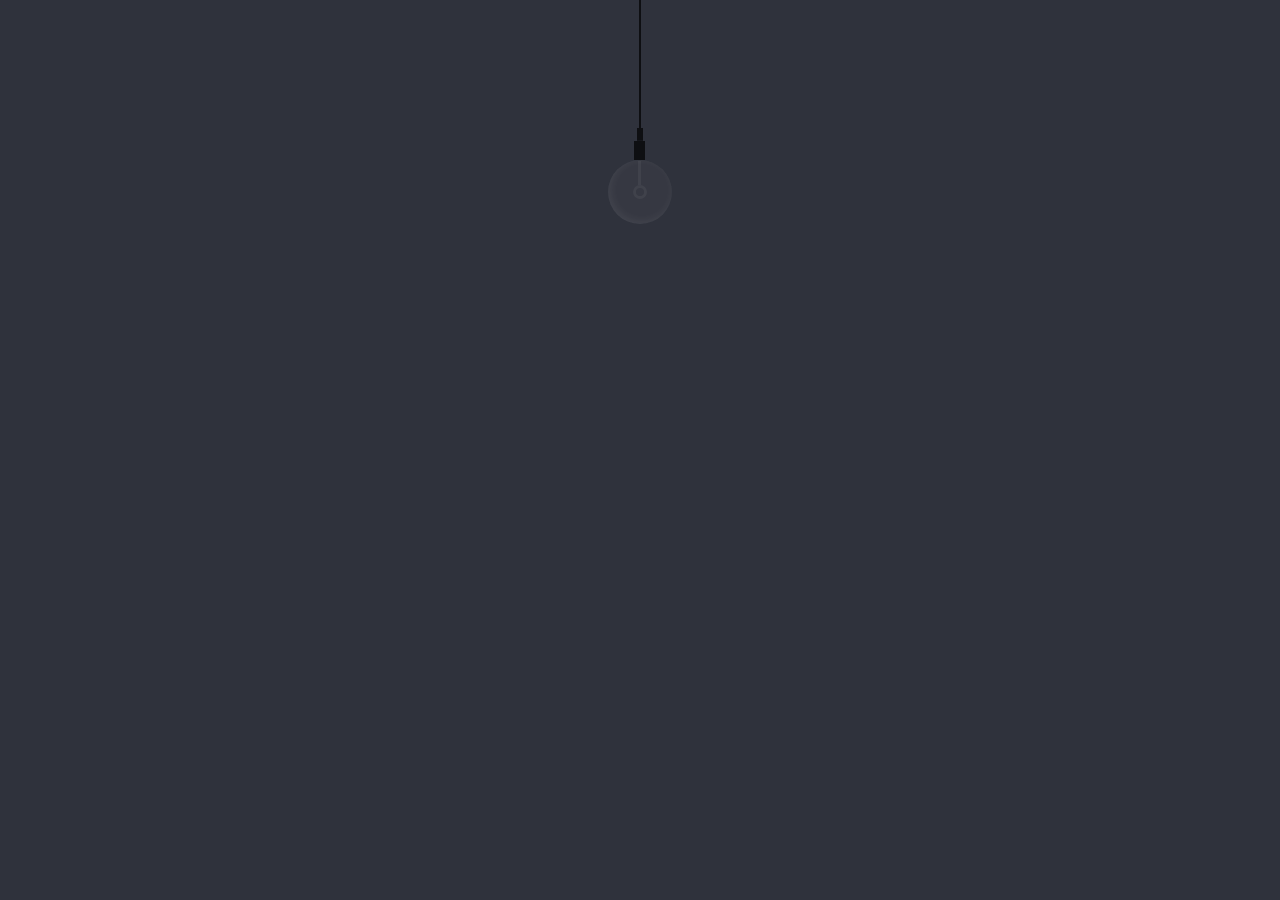
<file: Lampe CSS/index.html>
<!DOCTYPE HTML>
<html>
	<head>
	<meta charset="utf-8">
	<meta http-equiv="X-UA-Compatible" content="IE=edge">
	<title>ElectriQual</title>
	<meta name="viewport" content="width=device-width, initial-scale=1">
	<meta name="description" content="Entreprise d'electricité et etc etc" />
	<meta name="keywords" content="electricité, mot, mot, mot, etc" />
	<meta name="author" content="adilit.fr" />

  	<!-- Facebook et Twitter  -->
	<meta property="og:title" content=""/>
	<meta property="og:image" content=""/>
	<meta property="og:url" content=""/>
	<meta property="og:site_name" content=""/>
	<meta property="og:description" content=""/>
	<meta name="twitter:title" content="" />
	<meta name="twitter:image" content="" />
	<meta name="twitter:url" content="" />
	<meta name="twitter:card" content="" />


	<link rel="stylesheet" href="css/style.css">


	</head>
	<body>
		<div id="lamp">
		  <input type="radio" name="switch" value="on" />
		  <input type="radio" name="switch" value="off" checked="checked"/>
		  <label for="switch" class="entypo-lamp"></label>
		  <div class="lamp">
		    <div class="gonna-give-light"></div>
		  </div>
		</div>

	</body>
</html>
</file>
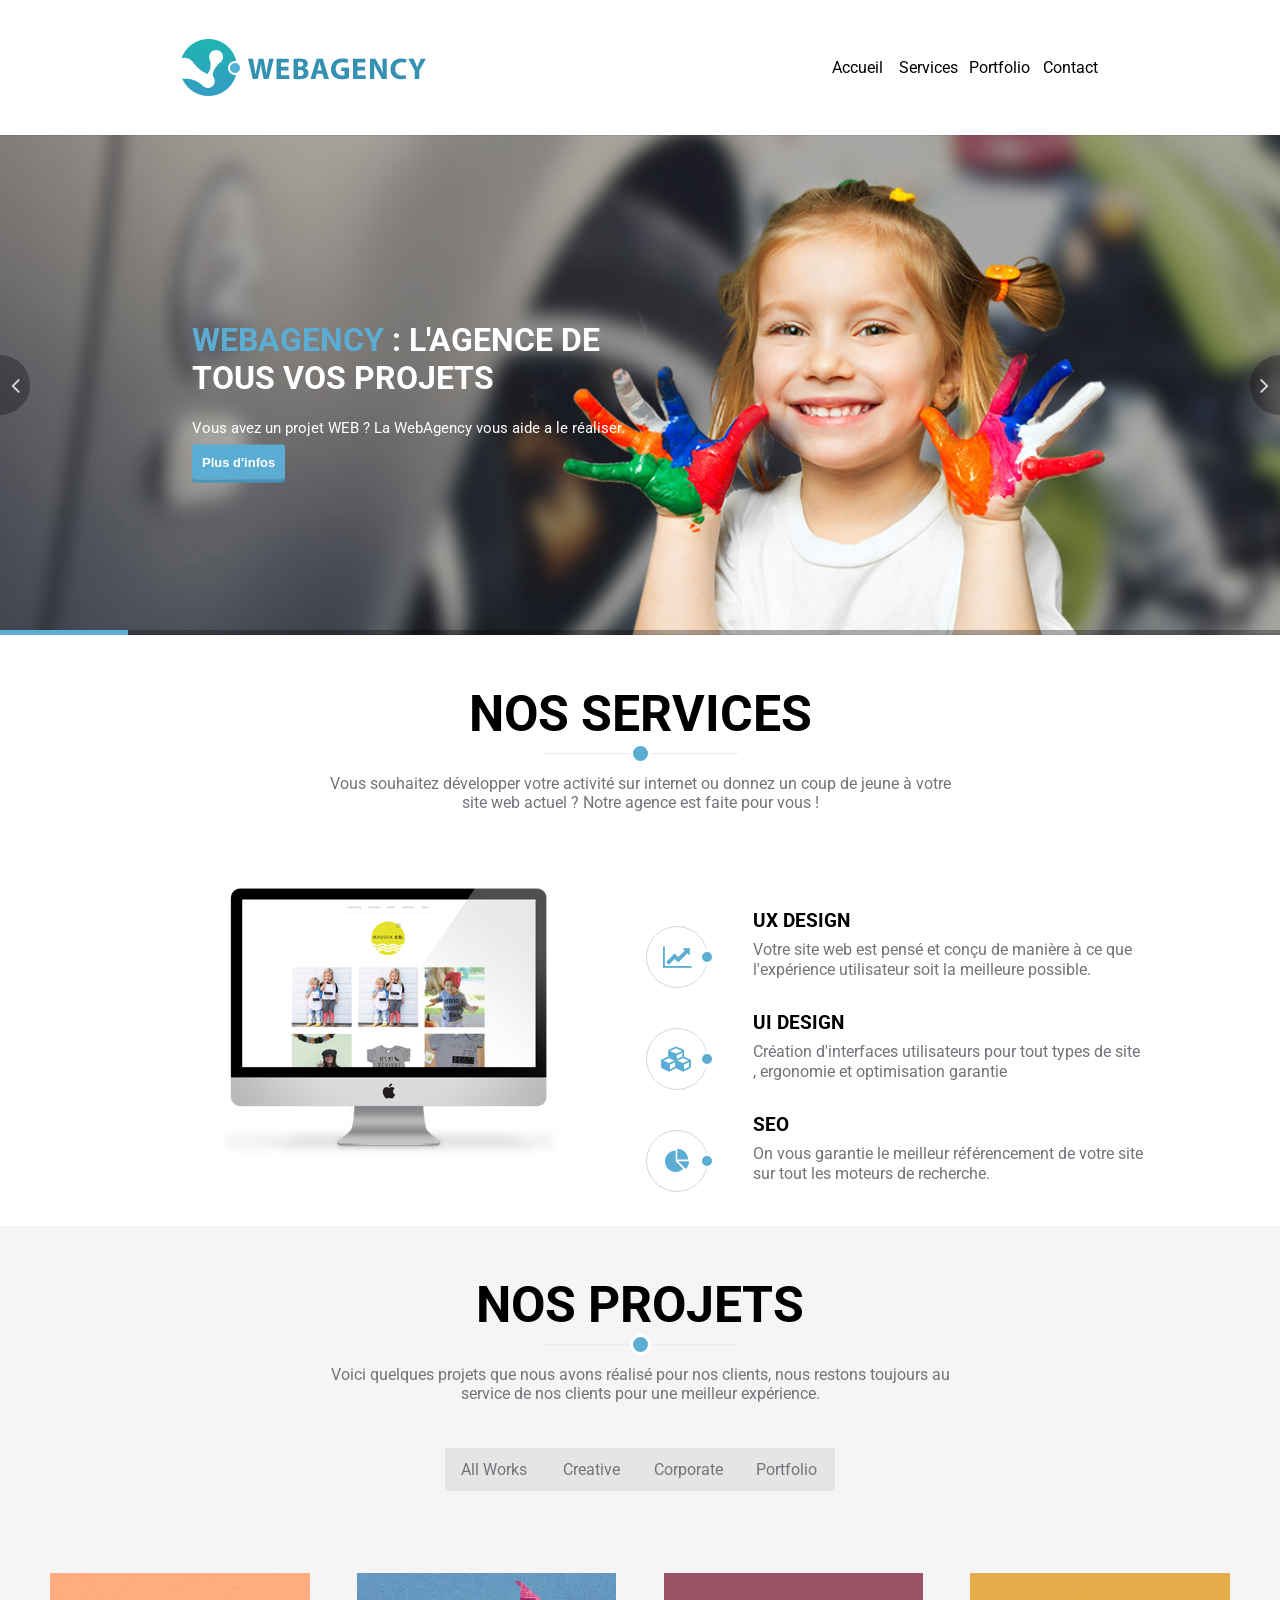
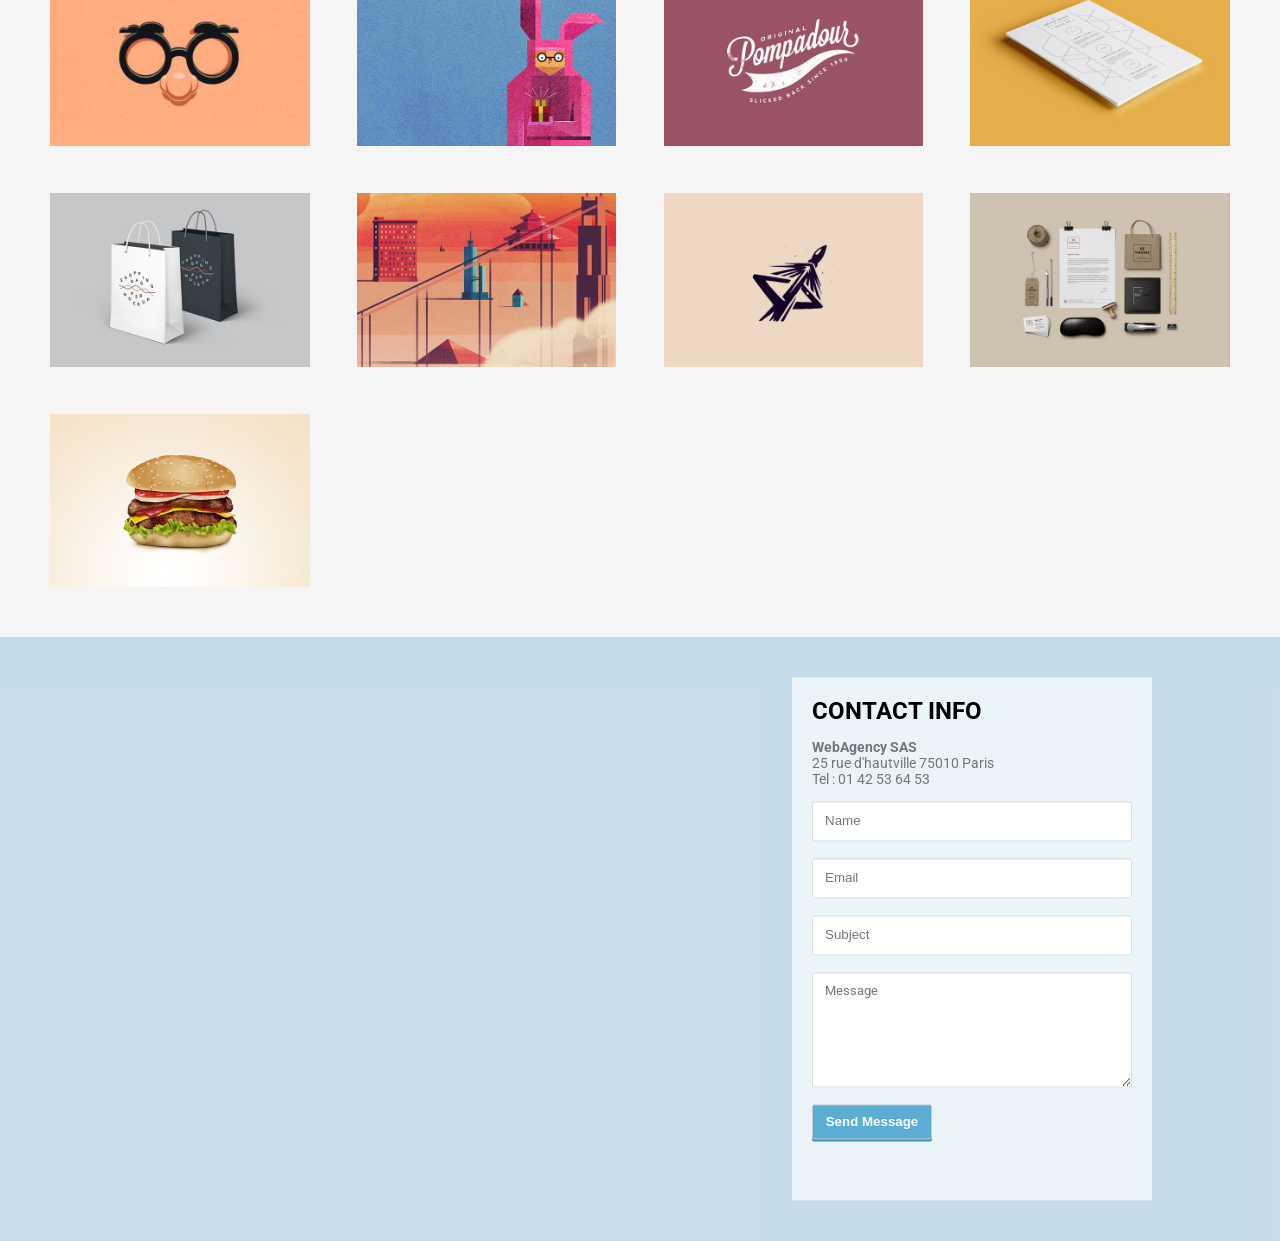
<file: OpenClassRoom/projet 1/index.html>
<!DOCTYPE html>
<html> 
	<head>
		<meta charset="utf-8">
		<meta http-equiv="X-UA-Compatible" content="IE=edge">
		<title>WebAgency</title>
		<meta name="viewport" content="width=device-width, initial-scale=1">
		<meta name="description" content="WebAgency : Une meilleure vue sur votre entreprise" />
		<meta name="keywords" content="webagency, creation, site, web, entreprise, professionel, developpeur, application, internet, agence" />
		<meta name="author" content="WebAgency" />

	  
	  	<!-- Facebook et Twitter integration -->
		<meta property="og:title" content="WebAgency"/>
		<meta property="og:image" content="images/logo.png"/>
		<meta property="og:url" content="index.html"/>
		<meta property="og:site_name" content="WebAgency"/>
		<meta property="og:description" content="La meilleure vue sur votre entreprise"/>
		<meta name="twitter:title" content="" />
		<meta name="twitter:image" content="" />
		<meta name="twitter:url" content="" />
		<meta name="twitter:card" content="" />

		<!-- favicon -->
		<link rel="shortcut icon" href="images/ico/favicon.ico">
		

		<!-- css -->
		<link rel="stylesheet" href="css/style.css">
		<link rel="stylesheet" href="css/font-awesome.min.css">
	   	<!-- font --> 
	   	<link href="https://fonts.googleapis.com/css?family=Roboto:400,700" rel="stylesheet">
	</head>
	<body>


		<div class="container">
			<!-- ___________________________________HEADER  (MENU  +  SLIDER)______________ -->
			<header class="header" id="accueil" >			
				<div class="top-header ">
					<img src="images/logo.png">
					<nav class="navigation">
						<ul class="menu">
							<li><a href="#accueil" title="accueil">Accueil</a></li>
							<li><a href="#service" title="services">Services</a></li>
							<li><a href="#port" title="portfolio">Portfolio</a></li>
							<li><a href="#contact" title="contact">Contact</a></li>
						</ul>
					</nav>
				</div>
				<div class="slider">
					<div class="present">
						<h1><span class="blue">WebAgency</span> : L'Agence de tous vos projets</h1>
						<p>Vous avez un projet WEB ? La WebAgency vous aide a le réaliser.</p>
						<a class="bouton" href="#">Plus d'infos</a>		
					</div>
					<div class="fleche flechegauche"><i class="fa fa-angle-right" id="f-g" aria-hidden="true"></i></div>
					<div class="fleche flechedroite"><i class="fa fa-angle-left" id="f-d" aria-hidden="true"></i></div>
					<div class="hr-slid">
						<span class="hr-bleu"></span>
					</div>	
				</div>
				
			</header>
			<!-- ________________________________________ SERVICES  ___________________________________ -->	
			<section>
				<div class="services" id="service">
					<div class="pres-service">
						<h1 class="gros-titre">Nos Services</h1>

						<div class="deco"> <span class="petit-hr"></span><div class="rond-deco"></div><span class="petit-hr"></span></div>

						<p class="presentation">Vous souhaitez développer votre activité sur internet ou donnez un coup de jeune à votre site web actuel ? Notre agence est faite pour vous !</p>						
					</div>

					<div class="cont-service">
						<img src="images/main-feature.png">
						<div class="trois-service">
							<!-- _______________________ 3 SERVICES PROPOSES _____________________ -->
							<div class="un-service">
								<div class="rond-service">
									<div class="logo-rond">	
										<i class="fa fa-line-chart" id="logo-fa" aria-hidden="true"></i>
										<div class="rond-deco2 right"></div>
									</div>
								</div>
								<div class="desc-service">
									<span class="lamarge">
										<h3>UX DESIGN</h3>
										<p>Votre site web est pensé et conçu de manière à ce que l'expérience utilisateur soit la meilleure possible.</p>
									</span>
								</div>
							</div>
							<!-- __________________________________________________________________________ -->
							<div class="un-service">
								<div class="rond-service">
									<div class="logo-rond">	
										<i class="fa fa-cubes" id="logo-fa" aria-hidden="true"></i>
										<div class="rond-deco2 right"></div>
									</div>	
								</div>
								<div class="desc-service">
									<span class="lamarge">
										<h3>UI DESIGN</h3>
										<p>Création d'interfaces utilisateurs pour tout types de site , ergonomie et optimisation garantie</p>
									</span>
								</div>
							</div>
							<!-- ________________________________________________________________________________________ -->
							<div class="un-service">
								<div class="rond-service">
									<div class="logo-rond">	
										<i class="fa fa-pie-chart" id="logo-fa" aria-hidden="true"></i>
										<div class="rond-deco2 right"></div>
									</div>
										
								</div>
								<div class="desc-service">
									<span class="lamarge">
										<h3>SEO</h3>
										<p>On vous garantie le meilleur référencement de votre site sur tout les moteurs de recherche.</p>
									</span>
								</div>
							</div>	

						</div>	
					</div>
				</div>
			</section>
			<!-- _____________________________________________ PROJETS  ________________________________________ -->
			<section>
				<div class="projet" id="port">
						<!-- ________________________ Presentation projets __________________ -->
					<div class="pres-service" >
						<h1 class="gros-titre"> Nos Projets </h1>
						<div class="deco"> <span class="petit-hr"></span><div class="rond-deco"></div><span class="petit-hr"></span></div>
						<p class="presentation">Voici quelques projets que nous avons réalisé pour nos clients, nous restons toujours au service de nos clients pour une meilleur expérience.</p>
					</div>
						<!-- ______________________________Menu Projet____________________ -->
					<div class="projet-menu">
						<ul>
							<li><a href="#" title="accueil">All Works</a></li>
							<li><a href="#" title="services">Creative</a></li>
							<li><a href="#" title="portfolio">Corporate</a></li>
							<li><a href="#" title="contact">Portfolio</a></li>
						</ul>
					</div>
							<!-- ____________________ PORTFOLIO __________________ -->
					<div class="portfolio">
						<div class="img-folio">
							<img src="images/portfolio/01.jpg">
							<div class="hover">
								<div class="oeil"><i class="fa fa-eye " id="fa-oeil" aria-hidden="true"></i></div>
								<span class="titre-folio">
									<h3> Portfolio Item 1 </h3>
									<p> Lorem Ipsum dolor sit </p>
								</span>
							</div>
						</div>
						<div class="img-folio">
							<img src="images/portfolio/02.jpg">
							<div class="hover">
								<div class="oeil"><i class="fa fa-eye " id="fa-oeil" aria-hidden="true"></i></div>
								<span class="titre-folio">
									<h3> Portfolio Item 2 </h3>
									<p> Lorem Ipsum dolor sit </p>
								</span>	
							</div>
						</div>
						<div class="img-folio">
							<img src="images/portfolio/03.jpg">
							<div class="hover">
								<div class="oeil"><i class="fa fa-eye " id="fa-oeil" aria-hidden="true"></i></div>
								<span class="titre-folio">
									<h3> Portfolio Item 3 </h3>
									<p> Lorem Ipsum dolor sit </p>
								</span>
							</div>
						</div>
						<div class="img-folio">
							<img src="images/portfolio/04.jpg">
							<div class="hover">
								<div class="oeil"><i class="fa fa-eye " id="fa-oeil" aria-hidden="true"></i></div>
								<span class="titre-folio">
									<h3> Portfolio Item 4 </h3>
									<p> Lorem Ipsum dolor sit </p>
								</span>
							</div>
						</div>
						<div class="img-folio">
							<img src="images/portfolio/05.jpg">
							<div class="hover">
								<div class="oeil"><i class="fa fa-eye " id="fa-oeil" aria-hidden="true"></i></div>
								<span class="titre-folio">
									<h3> Portfolio Item 5 </h3>
									<p> Lorem Ipsum dolor sit </p>
								</span>
							</div>
						</div>
						<div class="img-folio">
							<img src="images/portfolio/06.jpg">
							<div class="hover">
								<div class="oeil"><i class="fa fa-eye " id="fa-oeil" aria-hidden="true"></i></div>
								<span class="titre-folio">
									<h3> Portfolio Item 6 </h3>
									<p> Lorem Ipsum dolor sit </p>
								</span>
							</div>
						</div>
						<div class="img-folio">
							<img src="images/portfolio/07.jpg">
							<div class="hover">
								<div class="oeil"><i class="fa fa-eye " id="fa-oeil" aria-hidden="true"></i></div>
								<span class="titre-folio">
									<h3> Portfolio Item 7 </h3>
									<p> Lorem Ipsum dolor sit </p>
								</span>
							</div>
						</div>
						<div class="img-folio">
							<img src="images/portfolio/08.jpg">
							<div class="hover">
								<div class="oeil"><i class="fa fa-eye" id="fa-oeil" aria-hidden="true"></i></div>
								<span class="titre-folio">
									<h3> Portfolio Item 8 </h3>
									<p> Lorem Ipsum dolor sit </p>
								</span>
							</div>
						</div>
						<div class="img-folio">
							<img src="images/portfolio/full.jpg">
							<div class="hover">
								<div class="oeil"><i class="fa fa-eye" id="fa-oeil" aria-hidden="true"></i></div>
								<span class="titre-folio">
									<h3> Portfolio Item 8 </h3>
									<p> Lorem Ipsum dolor sit </p>
								</span>
							</div>
						</div>
					</div>
				</div>
			</section>
			<!-- __________________________________________________   CONTACT  ________________________________________ -->
			<section>
				<div class="contact" id="contact">
					<div class="plan">
						<iframe   src=https://www.google.com/maps/embed?pb=!1m18!1m12!1m3!1d2624.2156022977447!2d2.3476356152804083!3d48.87316630762089!2m3!1f0!2f0!3f0!3m2!1i1024!2i768!4f13.1!3m3!1m2!1s0x47e66e145cb52f15%3A0x4d3ec41b2cadff0!2s25+Rue+d&#39;Hauteville%2C+75010+Paris!5e0!3m2!1sfr!2sfr!4v1496829205339" width="100%" height="600" frameborder="0" style="border:0" allowfullscreen></iframe>
					</div>
					<div class="hover-map"></div>
					<div class="form">
						<div class="form-info">
							<h1>Contact Info</h1>
							<p><b>WebAgency SAS</b></br>25 rue d'hautville 75010 Paris</br>Tel : 01 42 53 64 53</p>
						</div>
						<form class="formulaire">
							<input class="simple" type="text" name="name" placeholder="Name">
							<input class="simple" type="text" name="email" placeholder="Email">
							<input class="simple" type="text" name="Subject" placeholder="Subject">
							<TEXTAREA class="grand-form" type="textarea" name="message" placeholder="Message"></TEXTAREA>
							<input type="submit" value="Send Message" class="bouton-form" />
						</form>
					</div>
				</div>
			</section>
		</div>
	</body>
</html>
</file>
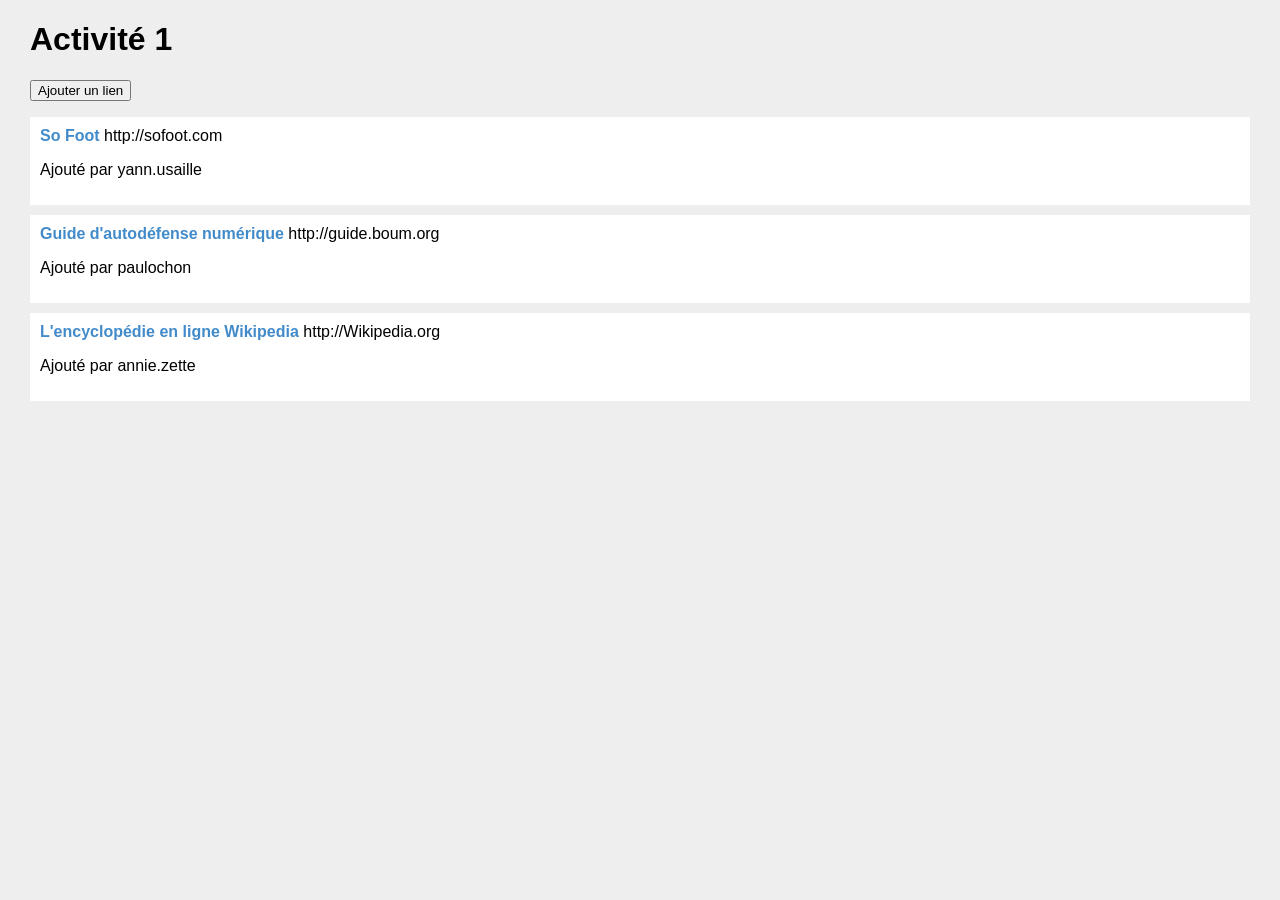
<file: OpenClassRoom/activité/activite_4/html/liensweb.html>
<!doctype html>
<html>

<head>
    <meta charset="utf-8">
    <link rel="stylesheet" href="../css/liensweb.css">
    <title>Activité 1</title>
</head>

<body>
    <h1>Activité 1</h1>

    <!-- Les nouveaux éléments sont ajoutés dans cette balise -->
    <div id="contenu">
    	<form>
			<input type="text" name="auteur" placeholder="Entrez votre nom" class="cache" required/>
			<input type="text" name="titre" placeholder="Entrez le nom du site" class="cache" required/>
			<input type="text" name="lien" placeholder="Entrez le lien" class="cache" required/>
			<input type="submit" value="Ajouter un lien" class="cache" onclick="ajouter()" />

		</form>
		<input type="submit" name="ajouter" value="Ajouter un lien"  onclick="afficher()" />

    </div>

    <script src="../js/liensweb.js"></script>
</body>

</html>
</file>
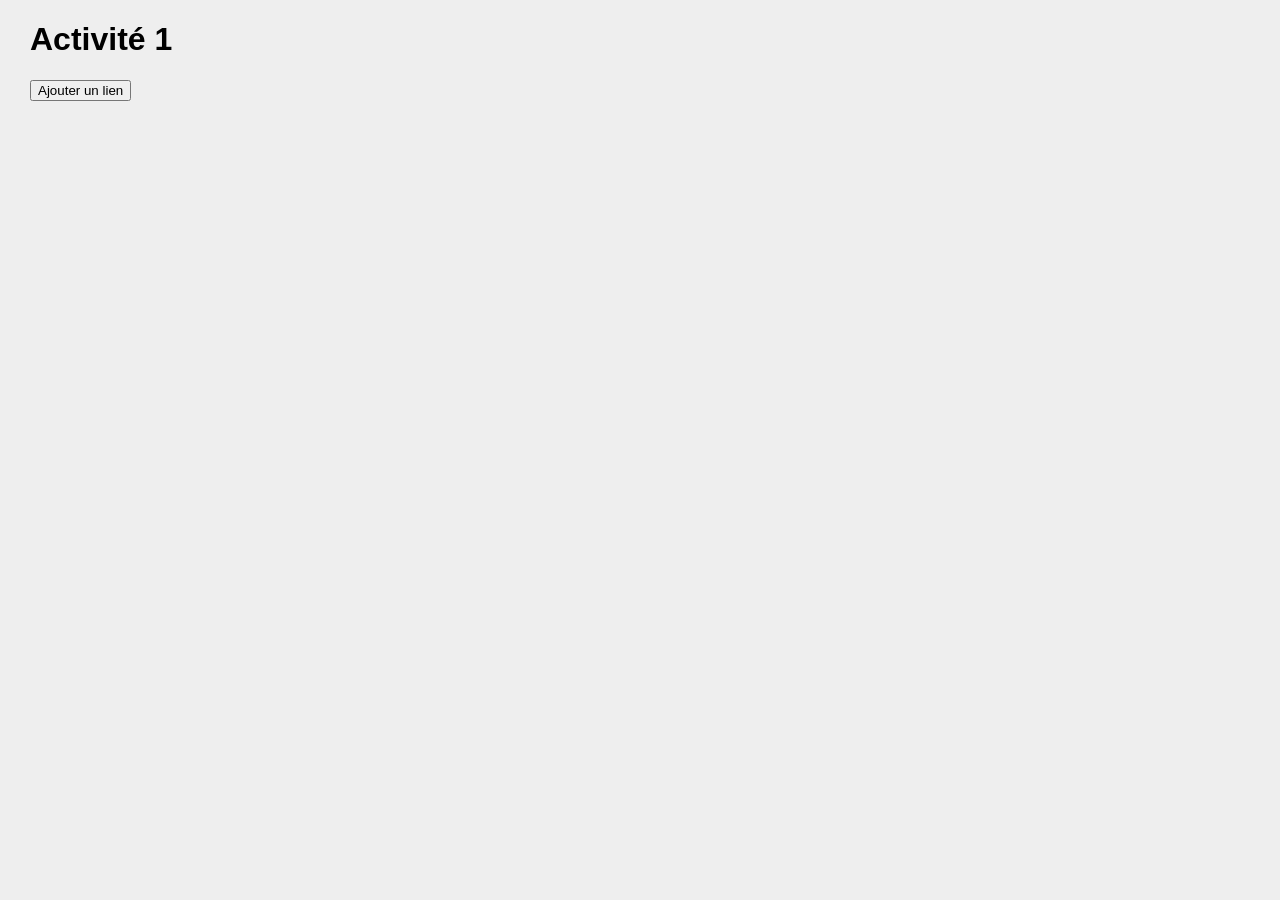
<file: OpenClassRoom/activité/Activité_3/html/liensweb.html>
<!doctype html>
<html>

<head>
    <meta charset="utf-8">
    <link rel="stylesheet" href="../css/liensweb.css">
    <title>Activité 1</title>
</head>

<body>
    <h1>Activité 1</h1>

    <!-- Les nouveaux éléments sont ajoutés dans cette balise -->
    <div id="contenu">
    	<form>
			<input type="text" name="auteur" id="auteur" placeholder="Entrez votre nom" class="cache" required/>
			<input type="text" name="titre" id="titre" placeholder="Entrez le nom du site" class="cache" required/>
			<input type="text" name="url" id="url" placeholder="Entrez le lien" class="cache" required/>
			<input type="submit" value="Ajouter un lien" class="cache"  />

		</form>
		<input type="submit" name="ajouter" value="Ajouter un lien"  onclick="afficher()" />

    </div>
    <script
      src="https://code.jquery.com/jquery-3.2.1.min.js"
      integrity="sha256-hwg4gsxgFZhOsEEamdOYGBf13FyQuiTwlAQgxVSNgt4="
      crossorigin="anonymous"></script>
    <script src="../js/ajax.js"></script>
    <script src="../js/liensweb.js"></script>
</body>

</html>
</file>
<file: Lampe CSS/css/style.css>
@import url(http://weloveiconfonts.com/api/?family=entypo);
*, *:before, *:after {
  margin:0;
  padding:0;
  -webkit-box-sizing:border-box;
  -moz-box-sizing:border-box;
  box-sizing:border-box;
}
#lamp {
  position:relative;
  width:100vw;
  height:100vh;
  overflow:hidden;
}
input[name="switch"], input[name="switch"] + label {
  position:absolute;
  bottom:3rem;
  width:4rem;
  height:4rem;
}
input[name="switch"] + label {right:3rem;}
input[name="switch"] {
  opacity:0;
  z-index:9;
  cursor:pointer;
}
input[value="on"] {
  right:3rem;
}
input[value="off"] {
  right:-4rem;
}
input[name="switch"] + label {
  text-align:center;
}
[class*="entypo-"]:before {
  line-height:4rem;
  font-size:2.5rem;
  color:rgba(255,255,255,0.4);
  font-family:'entypo', sans-serif;
}
input[value="on"]:checked {
  right:-4rem;
}
input[value="on"]:checked + input[value="off"] {
  right:3rem;
}
.lamp {
  position:relative;
  margin:0 auto;
  width:.7rem;
  height:10rem;
  background-image:linear-gradient(rgba(0,0,0,0.7), rgba(0,0,0,0.7)),
                   linear-gradient(rgba(0,0,0,0.7), rgba(0,0,0,0.7)),
                   linear-gradient(rgba(0,0,0,0.7), rgba(0,0,0,0.7));
  background-repeat:no-repeat;
  background-size:.15rem 8rem, .4rem .8rem, .7rem 2rem;
  background-position:50% 0, .19rem 8rem, 0 8.8rem;
}
.lamp:before, .lamp:after {
  content:'';
  position:absolute;
}
.lamp:before {
  left:-1.65rem;
  bottom:-4rem;
  width:4rem;
  height:4rem;
  border-radius:50%;
  background:rgba(255,255,255,0.03);
  box-shadow:inset 2px -2px 10px rgba(255,255,255,0.07);
  transition:all .15s;
}
.gonna-give-light, 
.gonna-give-light:before{
  position:absolute;
}
.gonna-give-light {
  top:10.05rem;
  left:.25rem;
  width:0;
  height:1.5rem;
  border-right:.2rem solid rgba(255,255,255,0.05);
}
.gonna-give-light:before {
  content:'';
  top:1.5rem;
  left:-.35rem;
  width:.9rem;
  height:.9rem;
  border-radius:50%;
  border:.2rem solid rgba(255,255,255,0.05);
  box-shadow:0px 0px 50px rgba(255,255,255,0);
}
input[value="on"]:checked ~ .lamp:before {
  background:rgba(255,255,255,1);
  box-shadow:0px 2px 10px rgba(255,255,255,0.8),
             0px 5px 50px rgba(255,255,255,0.8),
             0px 8px 80px rgba(255,255,255,0.6),
             0px 8px 120px rgba(255,255,255,0.6);
}
body {background:#2f323c;}
html, body {
  width:100%;
  height:100%;
}
</file>
<file: OpenClassRoom/projet 1/css/style.css>
@charset "UTF-8";

body {
	/*font-size: 62%;*/
}
h1 {
	text-transform: uppercase;
}
body {
	margin: 0;
	font-family: 'Roboto', sans-serif;
}

.gros-titre{
	font-size: 50px;
	margin:0px;
}
/*///////////////////////////////////////////////// HEADER   //////////////////////////////////////////////////
*/

.container{
	margin:0;

}


.header {
  margin: 0 ;
  padding: 0 ;
  text-align: center ;
  display: flex;
  flex-direction: column;
}
.top-header{
	
	display: flex;
	align-items: center;
	justify-content: space-around;
}
			
/*			/////////  MENU  HEADER  /////////
*/
.navigation{
	height : 15vh;
}

.menu{
	
	display:flex;
	align-items: center;
	flex-wrap: nowrap;
	justify-content: space-between;
	list-style: none ;
	margin:0;
	height: 100%;
}


.top-header img{
	float:left;
}
.menu li {
	position: relative;
	display: flex;
	height: 100%;
	width: 70px ;
	margin-right: 1px ;
	list-style: none ;

}
.menu li a {
  display: block ;
  text-align: center ;
  color:black;
  list-style: none ;
  margin-top: 15px;
  text-decoration: none;
  margin: auto;

}
.menu li:hover::after{
	content:'';
	position: absolute;
	height: 3px;
	width:100%;
	background-color:  #64B1D5;
	top:0;
}
/*/////////////////////////////////////////////////------SLIDER -----///////////////////////////////////////////////////////////////////////
*/


.slider{
	background: url("../images/slider/bg1.jpg")no-repeat;
	background-size: cover;
	background-position: center right;
	width:100%;
	height: 500px;
	position: relative;	
	overflow: hidden;

}
.present {
	
	position: absolute;
	left: 15%;
	transform: translateY(-50%);
	top: 50%;
	width: 35%;
	color: white;
	text-align: left; 


}
.present  p{
	font-size: 15px;
}
.fleche{
	cursor:pointer;
	position: absolute;
	transform: translateY(-50%);
	top:50%;
	
	border-radius: 100%;
	height:60px;
	width: 60px;
	background-color: rgba(0, 0, 0, 0.3);
}
.flechegauche{
	right:-30px;
}
.flechedroite{
	left:-30px;
}
#f-g{
	position:absolute;
	transform: translateY(-50%);
	top:50%;
	left:10px;
	font-size: 25px;
	color: #D7D7D8;

	
}
#f-d{
	position:absolute;
	transform: translateY(-50%);
	top:50%;
	right:10px;
	font-size: 25px;
	color: #D7D7D8;
	
}
.bouton {
	padding:6px 0 6px 0;
	font:bold 13px Arial;
	background:#5CADD3;
	color:#fff;
	border-radius:3px;
	width:200px;
	padding:  10px;
	border:none;
	box-shadow: 0px 3px 0px #4494BB;
	text-decoration: none;
}
.blue {
	color: #5CADD3;
}

.hr-slid{
	position:absolute;
	width: 100%;
	height:5px;
	background-color: rgba(0, 0, 0, 0.3);
	bottom: 0;
	display:flex;

}
.hr-bleu{
	
	width:10%;
	height:100%;
	background-color: #5CADD3;
}
/*///////////////////////////////////////--------SERVICES-------///////////////////
*/
.services{
	margin-bottom: 35px;
	padding:  50px 10px 50px 10px;
}
.pres-service{
	margin-top:0;
/*	margin:auto;
*/	text-align: center;
}
.deco {
	width: 200px;
	display:flex;
	justify-content: center;			
	align-items: center;
	margin:auto;
}
.petit-hr {
	width: 87px;						/*/// ligne de decoration sous chaque titre ////*/
	background-color: #efe8e8;
	height: 1px;
	

}
.rond-deco{
	border-radius: 50%;
	background-color:#5CADD3;
	border-color: white;
	border: 3px solid white;
	width: 15px;
	height:15px;
}
.rond-deco2{
	border-radius: 50%;
	background-color:#5CADD3;
	border-color: white;
	border: 3px solid white;
	width: 10px;
	height:10px;
}
.right{
	position: absolute;
	transform: translateY(-50%);
	top:50%;
	right:-8px;
}
.un-service{
	display:flex;
	width: 100%;
	margin-top: 25px;

}
.rond-service{
	margin:auto;
	width:20%;
}

.trois-service{
	margin: auto;
	position: relative;
	top: 25px;
}
.logo-rond {
	position : relative;
	border-radius: 50%;
	border: 1px solid #D7D7D7;
	width: 60px;
	height:60px;
	margin-right: 15px;

}
#logo-fa{
	position: absolute;
	top:50%;
	left:50%;
	transform: translate(-50%,-50%);
	color: #5CADD3;
	font-size: 25px;
}
.presentation{
		width:50%;
		margin: auto;
		padding: 10px;
		color : #717479;
	}

.cont-service{
	display:flex;
	width:80%;
	margin:auto;
	position: relative;
	top:40px;
}
.desc-service{
	margin-left: 30px;
}

.lamarge{
	margin:0px;
	line-height:20px;
}
.lamarge p{
	color : #717479;
}
.lamarge h3 {
	margin:0%;
	line-height: 5px;
}
/*/////////////-------------------------  PROJETS  ------------------------ //////////////////////////
*/
.projet{

	background-color:#F5F5F5;
	padding:  50px 10px 50px 10px;
}
.projet-menu{
	display:flex;
	justify-content: center;
	border-radius: 3px;
	margin-top: 35px;
	margin-bottom: 35px;
}
.projet-menu ul{
	display: flex;
	justify-content: space-between;
	flex-wrap: nowrap;
	margin:auto;
	width: 390px;
	top: 40px;
	background-color:#E5E5E5;
	color:#65696E;
	padding: 0;
	

}
.projet-menu li{
	display: flex;
	flex-wrap: nowrap;
	height:37px;
	width: 100px;
	border-top: 3px  solid transparent ;
	border-bottom: 3px  solid transparent ;

}

.projet-menu li:first-child {
	border-radius: 4px 0 0 4px;
}
.projet-menu li:last-child {
	border-radius: 0 4px 4px 0;
	
}
.projet-menu li a{					/*///////  MENU POUR PROJETS  ////*/
	margin:auto;
	color:#717479;
	list-style: none;
	text-decoration: none;

	}

.projet-menu li:hover {
	font-size: bold;
	background:#5CADD3;
	position: relative; 
	border-bottom: 3px solid  #468CAD;
	

}
.projet-menu li:hover a {
	color : white;
}

.in::after, .projet-menu li:hover::after{
	content: '';
	position: absolute;
	width: 0; 
	  height: 0; 
	  border-left: 10px solid transparent;
	  border-right: 10px solid transparent;
	  border-top: 10px solid #468CAD;
	  bottom:-10px;
	  left:40%;
}

.portfolio {
	display:flex;
	flex-wrap: wrap;
	justify-content: space-between;
	position: relative;
	margin : 0 40px;
}
.portfolio img{
	
	width: 100%;
	display: block;
	
}
.img-folio{
	
	position: relative;
	width: 22%;
	margin-top : 4%;
	height : 20%;
	overflow: hidden;
}

.hover{
	
	position: absolute;
	
	background-color: rgba(0, 0, 0, 0.3);
	width: 100%;
	height : 40%;
	bottom:0;
	transform: translateY(151%);
	transition-property: transform;
    transition-duration: 1s;
    transition-timing-function: ease;
}
.img-folio:hover .hover{
    transform: translateY(0%); 
}
.oeil {
	position: absolute;
	transform: translateY(-50%);
	border-radius: 50%;
	border: 2px white solid;
	background-color: #4896B1;
	width : 50px;
	height : 50px;
	right : 5%;
	
}

#fa-oeil{
	color:white;
	font-size: 20px;
	transform: translate(75%,75%);
}
.titre-folio{
	display: block;
	line-height: 0.5;
	color: white;
	font-size:0.9rem;
	padding-left: 9px;
}
/*//////////////////////////-------------------CONTACT --------------------//////////////////////////////////*/
.form{
	padding: 20px;
	position: absolute;
	background-color: rgba(245, 250, 253, 0.8);
	width: 25%;
	height: 80%;
	top:50%;
	transform: translateY(-50%);
	right:10%;
	z-index: 2;
	display:flex;
	flex-direction: column;


}
.form-info{
	height: 20%:;
	position: relative;
	top:0;
}
.form-info h1{
	margin : 0;
}
.form-info p{
	color: #72767B;
	font-size: 14px;

}
.contact {
	position : relative;
	z-index: 1;
}


.hover-map	{
	top: 0;
	z-index: 1;
	position: absolute;
	width:100%;
	height: 100% ;
	background: rgba(161, 195, 218, 0.6);

}
.formulaire{
	display: flex;
	flex-direction: column;
	justify-content: space-between;
	height : 70%;
	bottom: 25px;
}

input{

	background: white;
	border-radius: 3px;
	border: 1px solid #cccccc;
	
}
.simple{
	height:10%;
	padding : 2px 0 2px 12px;
	border-color: #DDDDDD;
}
.grand-form{
	height:30%;
	font-family: 'Roboto', sans-serif;
	padding : 10px 0 2px 12px;
	border-color: #DDDDDD;


}
.bouton-form{
	color:white;
	background: #5CADD3;
	box-shadow: 0px 2px 0px #4494BB;
	height: 35px;
	width: 120px;
	border-radius: 2px;
	font-weight: bold;
}

/*--------------------------------tablet et plus -----------------------
*/

@media screen and (max-width : 1023px){
		 

		 .header{

		 display :flex;
		 justify-content: center;

		 }
		 .present{
		 	width: 50%;
		 }
		 .slider{
			background-position: center center;
			max-width: 100%;
			}

		.top-header{
			margin:auto;
			display: flex;
			flex-direction: column;
			justify-content: center;
			align-items: center;
		}
		.top-header img {
			margin:auto;
			margin-top:15px;
		}
		/*///////////  PROJETS  /////////*/
		.img-folio{
			width: 48%;
			height: 40%;
		}
		
		
		/*///////////SERVICE------*/
		.pres-service{
			margin : auto;
			align-items: center;
		}
		.cont-service{
			display: flex;
			flex-direction: column;
			align-items: center;

		}

		.form {
			width: 35%;
			right: 5%;
		}
}
/*   tablette apres mobile*/
/*---------------------------------------tous les media sous la tablet*/
@media screen and (max-width: 767px){

		


		 .slider{
			background-position: center left;
			}
		.top-header{
			margin:auto;
			display: flex;
			flex-direction: column;
			justify-content: center;
			align-items: left;
		}
		.top-header img {
			margin:auto;
		}
		.menu{
			padding-left: 0px;
		}
		.present{
			transform:translate(-50%,-50%);
			left:50%;
			width: 79%;
			text-align: center;

		}
		/*///////////SERVICE------*/
		.pres-service{
			margin : auto;
			align-items: center;
		}
		.pres-service p {
   			 width: 75%;

   		}
		.cont-service{
			display: flex;
			flex-direction: column;
			align-items: center;

		}
		.cont-service img{
			width :100%;
		}
		/*/////////// PROJET   /////*/
		.portfolio{
			display: flex;
			flex-direction: column;
			justify-content: space-around;
			margin : 5px;
		}
		.img-folio{
			width:100%;
			height: auto;
		}
		.projet-menu ul {
			width : 300px;
		}

		.form{
			width: 60%;
			transform: translate(-50%,-50%);
			left:50%;
		}
}
</file>
<file: OpenClassRoom/activité/activite_4/css/liensweb.css>
body {
    font-family: "Helvetica Neue", Helvetica, Arial, sans-serif;
    background-color: #eee;
    margin-left: 30px;
    margin-right: 30px;
}

span {
    font-weight: normal;
    font-size: 80%;
}

.lien {
    background: white;
    padding: 10px;
    margin-bottom: 10px;
}
.cache{
	display: none;
}
</file>
<file: OpenClassRoom/activité/Activité_3/css/liensweb.css>
body {
    font-family: "Helvetica Neue", Helvetica, Arial, sans-serif;
    background-color: #eee;
    margin-left: 30px;
    margin-right: 30px;
}

span {
    font-weight: normal;
    font-size: 80%;
}

.lien {
    background: white;
    padding: 10px;
    margin-bottom: 10px;
}
.cache{
	display: none;
}
</file>
